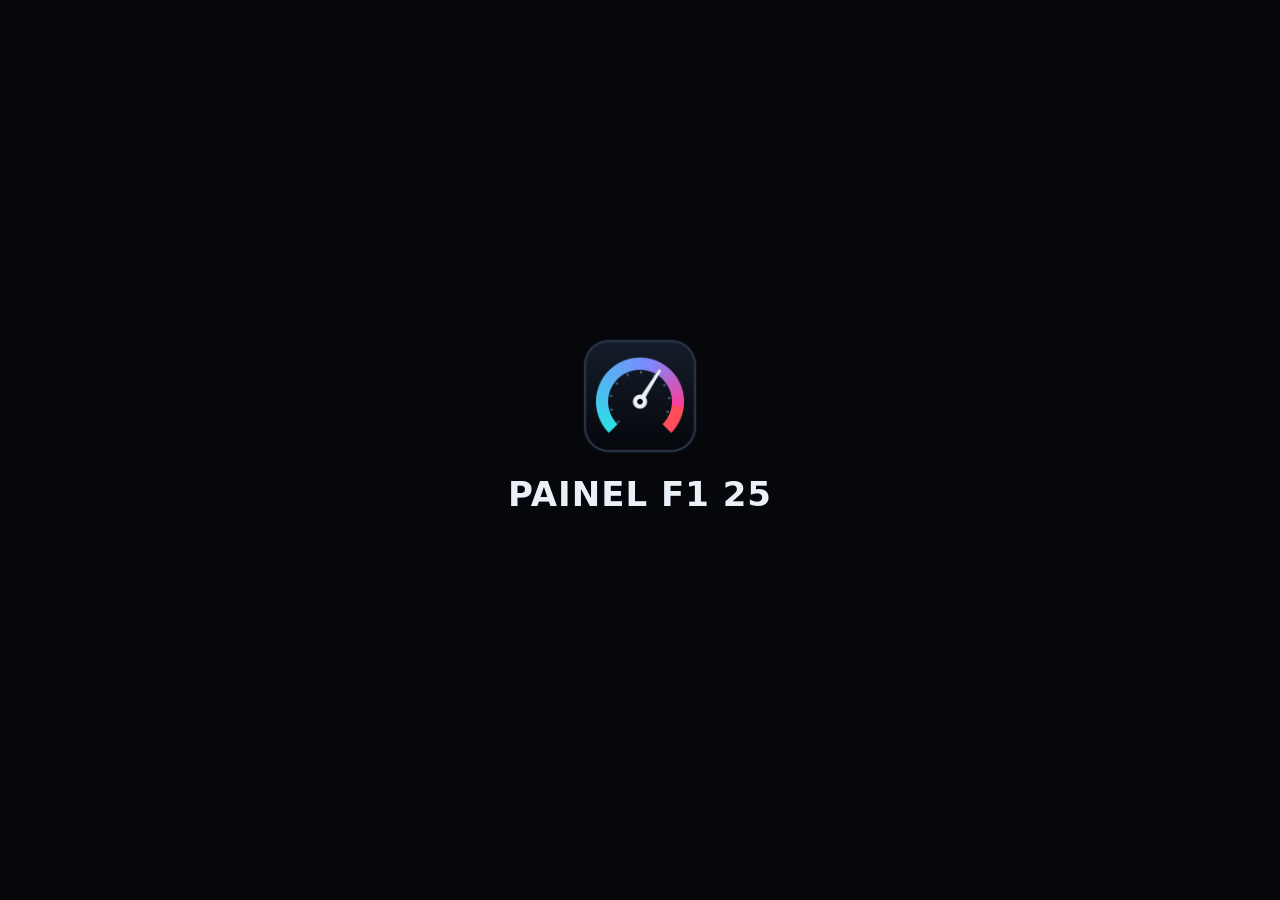
<file: app/ui/index.html>
<!doctype html>
<html lang="pt-BR">
<head>
<meta charset="utf-8">
<title>Painel F1 25</title>
<style>
  :root { --bg: #05070b; --card: #111823; --card2: #1a2433; --linha: #26324a; --texto: #eaf0f8; --dim: #8a96a8;
    --ciano: #2de2e6; --vermelho: #ff4d5a; }
  html, body { margin: 0; height: 100%; background: var(--bg); color: var(--texto);
    font-family: "Bahnschrift", "Segoe UI", system-ui, sans-serif; user-select: none; }
  body { display: grid; place-items: center; }
  .caixa { width: min(440px, 86vw); display: flex; flex-direction: column; align-items: center; gap: 18px; text-align: center; }
  img { width: 120px; height: 120px; }
  h1 { margin: 0; font-size: 34px; letter-spacing: 1px; }
  .sub { color: var(--dim); font-size: 16px; margin-top: -10px; }
  .status { font-size: 17px; color: var(--dim); min-height: 24px; }
  .status::after { content: ''; display: inline-block; width: 1.2em; text-align: left; animation: pontos 1.2s steps(4) infinite; }
  .erro .status::after { display: none; }
  @keyframes pontos { 0% { content: ''; } 25% { content: '.'; } 50% { content: '..'; } 75% { content: '...'; } }
  .msg { display: none; color: var(--vermelho); font-size: 15px; line-height: 1.4; }
  .erro .msg, .erro .acoes { display: flex; }
  .acoes { display: none; flex-direction: column; gap: 10px; width: 100%; }
  .linha { display: flex; gap: 8px; }
  button { flex: 1; font-family: inherit; font-size: 15px; font-weight: 600; color: var(--texto); background: var(--card);
    border: 1px solid var(--linha); border-radius: 10px; padding: 11px 12px; cursor: pointer; }
  button:hover { background: var(--card2); }
  button.on { border-color: var(--ciano); color: var(--ciano); }
  button.principal { background: var(--ciano); color: var(--bg); border-color: var(--ciano); }
</style>
</head>
<body>
  <div class="caixa" id="caixa">
    <img src="icone.png" alt="">
    <h1>PAINEL F1 25</h1>
    <div class="sub" id="sub"></div>
    <div class="status" id="status"></div>
    <div class="msg" id="msg"></div>
    <div class="acoes">
      <div class="linha">
        <button data-f="jogo"></button><button data-f="demo"></button><button data-f="tt"></button>
      </div>
      <div class="linha"><button class="principal" id="bDeNovo"></button><button id="bSair"></button></div>
    </div>
  </div>
<script src="inicio.js"></script>
</body>
</html>
</file>
